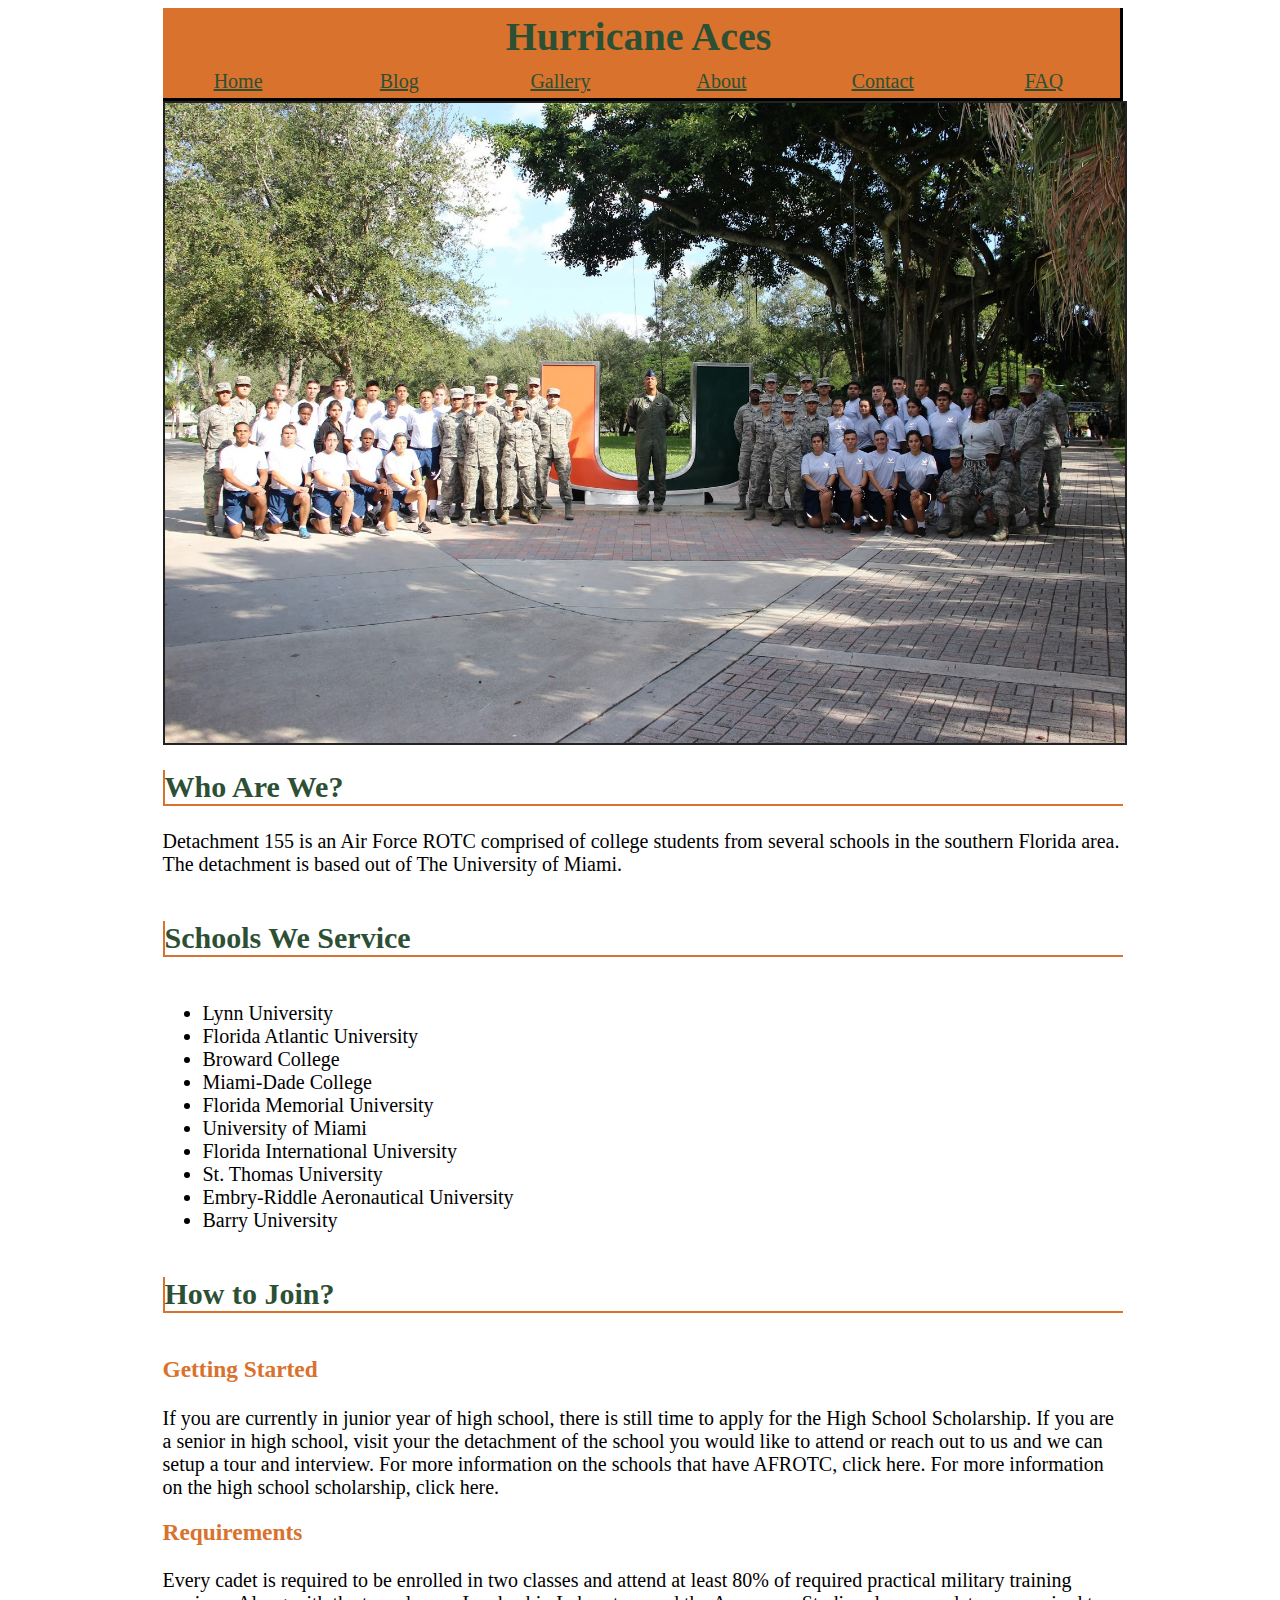
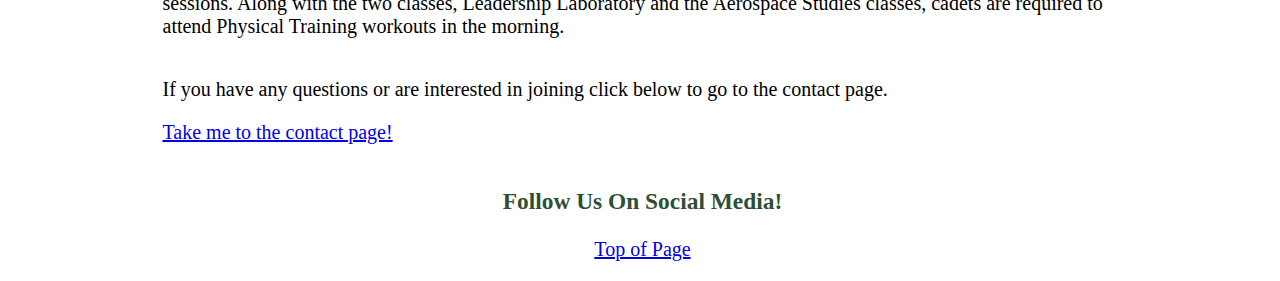
<file: about.html>
<!DOCTYPE>
<html lang="en">
<head>
  <meta charset="UTF-8"/>
  <title>Hurricane Aces</title>
  <link href="css/style.css" rel="stylesheet"/>
  <link rel="stylesheet" href="https://use.fontawesome.com/releases/v5.0.11/css/all.css" integrity="sha384-p2jx59pefphTFIpeqCcISO9MdVfIm4pNnsL08A6v5vaQc4owkQqxMV8kg4Yvhaw/" crossorigin="anonymous">
</head>

<body>
  <div id="wrapper">
  <header>
    <h1 id="top">Hurricane Aces</h1>
    <nav>
      <div id="home"><a href="index.html" class="home">Home</a></div>
      <div id="blog"><a href="blog.html" class="nav">Blog</a></div>
      <div id="gallery"><a href="gallery.html" class="gallery">Gallery</a></div>
      <div id="about"><a href="about.html" class="about">About</a></div>
      <div id="contact"><a href="contact.html" class="contact">Contact</a></div>
      <div id="faq"><a href="faq.html" class="faq">FAQ</a></div>
   </nav>
  </header>

  <main>

      <img src="images/det.jpg" alt="Picture of the Detachment" class="aboutimg"/>

      <section>
      <h2 id="waw">Who Are We?</h2>
        <article>
          <p>Detachment 155 is an Air Force ROTC comprised of college students from several schools in the southern Florida area. The detachment is based out of The University of Miami. </p>
        </article>

      </section>


      <h2 id="sws">Schools We Service</h2>
        <article>
          <ul>
            <li>Lynn University</li>
            <li>Florida Atlantic University</li>
            <li>Broward College</li>
            <li>Miami-Dade College</li>
            <li>Florida Memorial University</li>
            <li>University of Miami</li>
            <li>Florida International University</li>
            <li>St. Thomas University</li>
            <li>Embry-Riddle Aeronautical University</li>
            <li>Barry University</li>
          </ul>
        </article>


      <h2 id="htj">How to Join?</h2>

        <article>
          <h3>Getting Started</h3>
            <p>If you are currently in junior year of high school, there is still time to apply for the High School Scholarship. If you are a senior in high school, visit your the detachment of the school you would like to attend or reach out to us and we can setup a tour and interview. For more information on the schools that have AFROTC, click here. For more information on the high school scholarship, click here.
        </article>
        <article>
         <h3 id="req">Requirements</h3>
          <p>Every cadet is required to be enrolled in two classes and attend at least 80% of required practical military training sessions. Along with the two classes, Leadership Laboratory and the Aerospace Studies classes, cadets are required to attend Physical Training workouts in the morning.</p>
        </article>

        <article>
          <p>If you have any questions or are interested in joining click below to go to the contact page.</p>
          <p><a href="contact.html">Take me to the contact page!</a></p>
        </article>

    </section>
  </main>
</body>

<footer>
  <h3 id="foot">Follow Us On Social Media!</h3>
  <a href="https://www.facebook.com/AFROTCDET155"><i class="fab fa-facebook-square" class="fb"></i></a>
  <p id="tp"><a href="#top">Top of Page</a></p>
</div>
</footer>
</html>
</file>
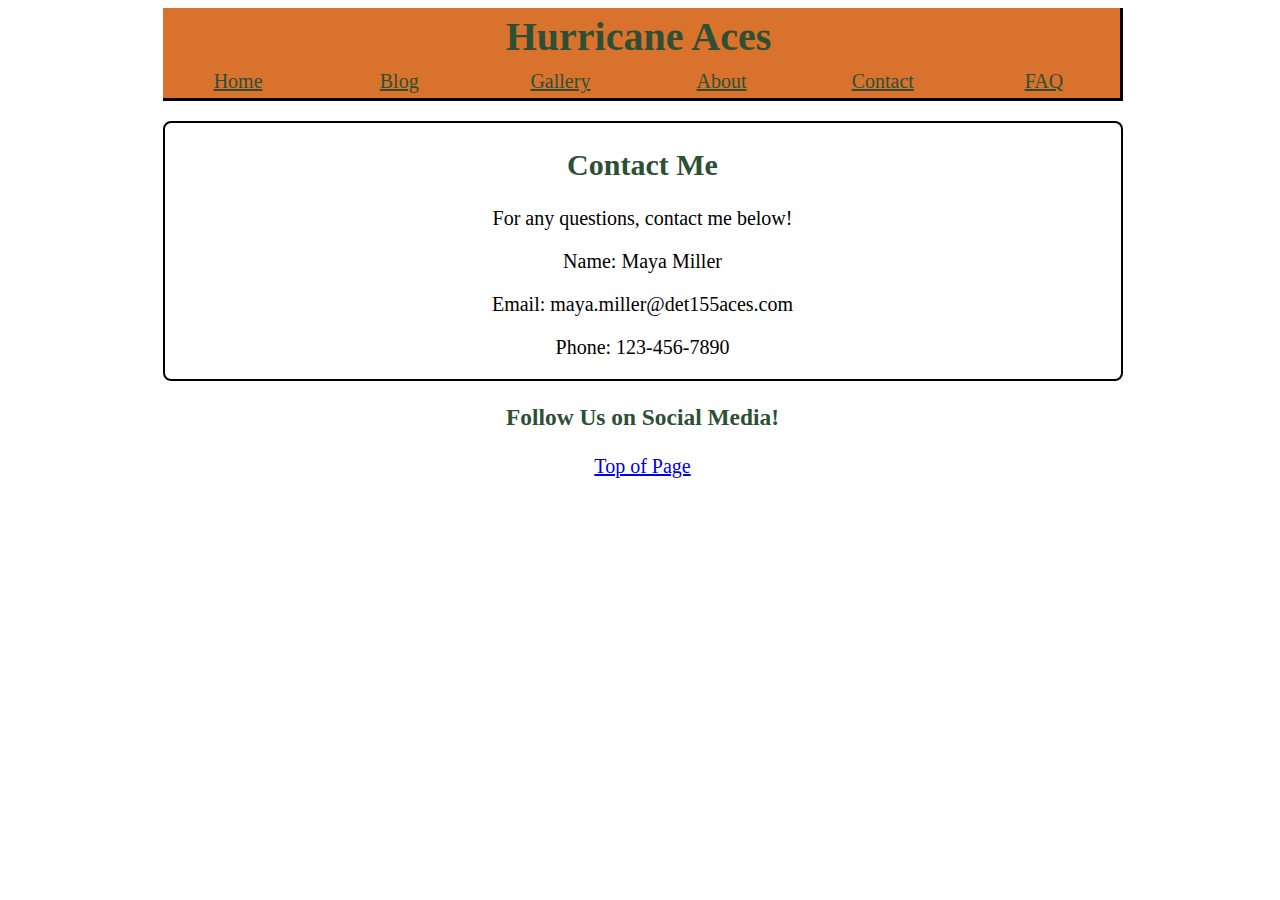
<file: contact.html>
<!DOCTYPE>
<html lang="en">
<head>
  <meta charset="UTF-8"/>
  <title>Hurricane Aces</title>
  <link href="css/style.css" rel="stylesheet"/>
  <link rel="stylesheet" href="https://use.fontawesome.com/releases/v5.0.11/css/all.css" integrity="sha384-p2jx59pefphTFIpeqCcISO9MdVfIm4pNnsL08A6v5vaQc4owkQqxMV8kg4Yvhaw/" crossorigin="anonymous">
</head>

<body>
  <div id="wrapper">
  <header>
    <h1 id="top">Hurricane Aces</h1>
    <nav>
      <div id="home"><a href="index.html" class="home">Home</a></div>
      <div id="blog"><a href="blog.html" class="nav">Blog</a></div>
      <div id="gallery"><a href="gallery.html" class="gallery">Gallery</a></div>
      <div id="about"><a href="about.html" class="about">About</a></div>
      <div id="contact"><a href="contact.html" class="contact">Contact</a></div>
      <div id="faq"><a href="faq.html" class="faq">FAQ</a></div>
   </nav>
  </header>

  <main>
    <section class="contact">
      <div id="contactbox">
        <h2>Contact Me</h2>
        <p>For any questions, contact me below!</p>
          <p>Name: Maya Miller</p>
          <p>Email: maya.miller@det155aces.com</p>
          <p>Phone: 123-456-7890</p>
        </div>

    </section>
  </main>
</body>
<footer>
  <h3>Follow Us on Social Media!</h3>
  <a href="https://www.facebook.com/AFROTCDET155"><i class="fab fa-facebook-square" class="fb"></i></a>
  <p id="tp"><a href="#top">Top of Page</a></p>
</div>
</footer>
</html>
</file>
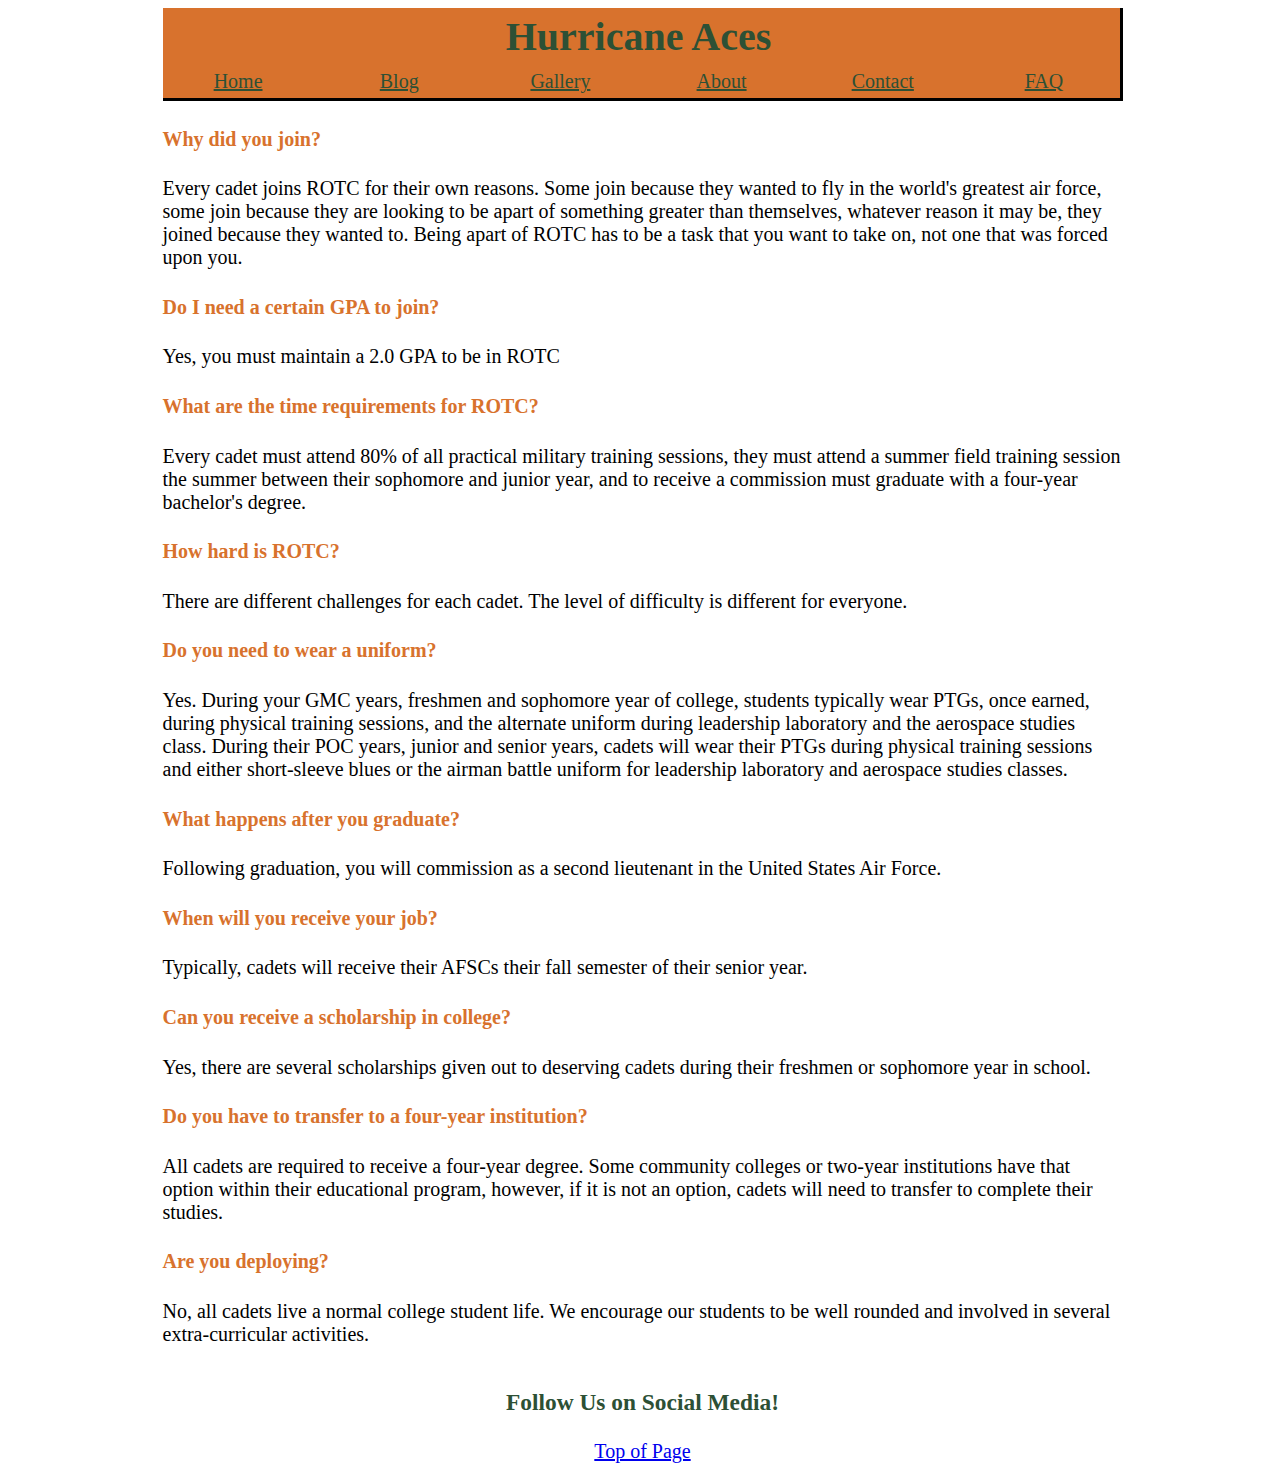
<file: faq.html>
<!DOCTYPE>
<html lang="en">
<head>
  <meta charset="UTF-8"/>
  <title>Hurricane Aces</title>
  <link href="css/style.css" rel="stylesheet"/>
  <link rel="stylesheet" href="https://use.fontawesome.com/releases/v5.0.11/css/all.css" integrity="sha384-p2jx59pefphTFIpeqCcISO9MdVfIm4pNnsL08A6v5vaQc4owkQqxMV8kg4Yvhaw/" crossorigin="anonymous">

</head>

<body>
  <div id="wrapper">
  <header>
    <h1 id="top">Hurricane Aces</h1>
    <nav>
      <div id="home"><a href="index.html" class="home">Home</a></div>
      <div id="blog"><a href="blog.html" class="nav">Blog</a></div>
      <div id="gallery"><a href="gallery.html" class="gallery">Gallery</a></div>
      <div id="about"><a href="about.html" class="about">About</a></div>
      <div id="contact"><a href="contact.html" class="contact">Contact</a></div>
      <div id="faq"><a href="faq.html" class="faq">FAQ</a></div>
   </nav>
  </header>

  <main>
    <section id="faquest">

      <h4>Why did you join?</h4>
      <p>Every cadet joins ROTC for their own reasons. Some join because they wanted to fly in the world's greatest air force, some join because they are looking to be apart of something greater than themselves, whatever reason it may be, they joined because they wanted to. Being apart of ROTC has to be a task that you want to take on, not one that was forced upon you.</p>

      <h4>Do I need a certain GPA to join?</h4>
      <p>Yes, you must maintain a 2.0 GPA to be in ROTC</p>

      <h4>What are the time requirements for ROTC?</h4>
      <p>Every cadet must attend 80% of all practical military training sessions, they must attend a summer field training session the summer between their sophomore and junior year, and to receive a commission must graduate with a four-year bachelor's degree. </p>

      <h4>How hard is ROTC?</h4>
      <p>There are different challenges for each cadet. The level of difficulty is different for everyone.</p>

      <h4>Do you need to wear a uniform?</h4>
      <p>Yes. During your GMC years, freshmen and sophomore year of college, students typically wear PTGs, once earned, during physical training sessions, and the alternate uniform during leadership laboratory and the aerospace studies class. During their POC years, junior and senior years, cadets will wear their PTGs during physical training sessions and either short-sleeve blues or the airman battle uniform for leadership laboratory and aerospace studies classes.</p>

      <h4>What happens after you graduate?</h4>
      <p>Following graduation, you will commission as a second lieutenant in the United States Air Force.</p>

      <h4>When will you receive your job?</h4>
      <p>Typically, cadets will receive their AFSCs their fall semester of their senior year.</p>

      <h4>Can you receive a scholarship in college?</h4>
      <p>Yes, there are several scholarships given out to deserving cadets during their freshmen or sophomore year in school.</p>

      <h4>Do you have to transfer to a four-year institution?</h4>
      <p>All cadets are required to receive a four-year degree. Some community colleges or two-year institutions have that option within their educational program, however, if it is not an option, cadets will need to transfer to complete their studies.</p>

      <h4>Are you deploying?</h4>
      <p>No, all cadets live a normal college student life. We encourage our students to be well rounded and involved in several extra-curricular activities.</p>

    </section>
  </main>
  <footer>
    <h3>Follow Us on Social Media!</h3>
    <a href="https://www.facebook.com/AFROTCDET155"><i class="fab fa-facebook-square" class="fb"></i></a>
    <p id="tp"><a href="#top">Top of Page</a></p>
  </div>
  </footer>
</body>
</html>
</file>
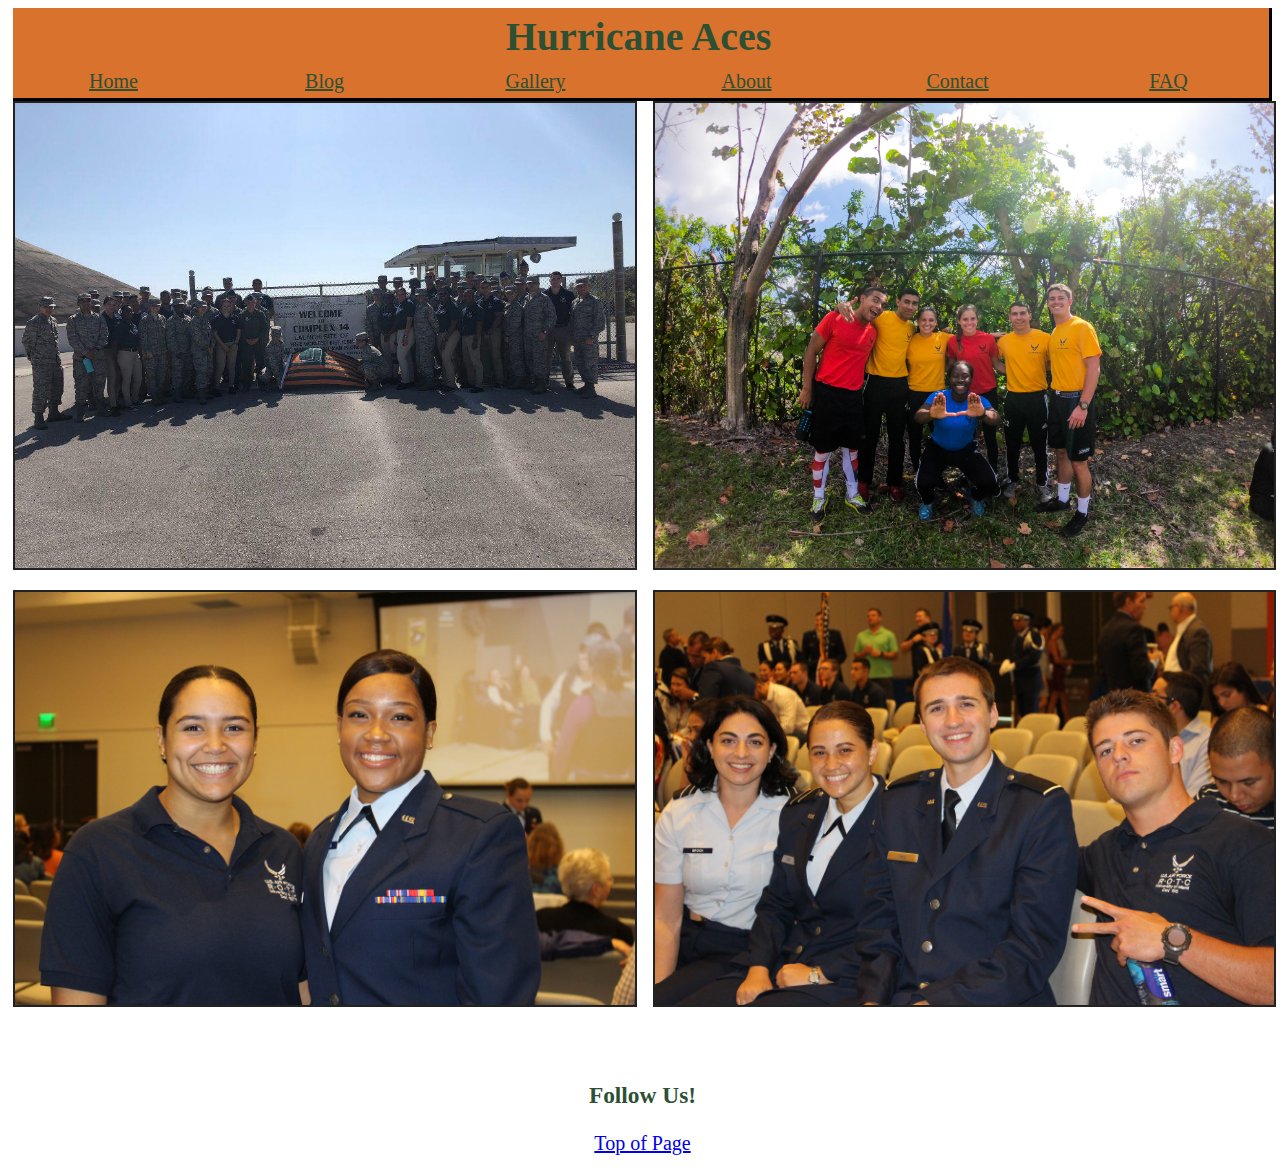
<file: gallery.html>
<!DOCTYPE>
<html lang="en">
<head>
  <meta charset="UTF-8"/>
  <title>Hurricane Aces</title>
  <link href="css/style.css" type="text/css" rel="stylesheet"/>
  <!-- <link href="css/gallery.css" type="text/css"
   rel="stylesheet"/> -->
   <link rel="stylesheet" href="https://use.fontawesome.com/releases/v5.0.11/css/all.css" integrity="sha384-p2jx59pefphTFIpeqCcISO9MdVfIm4pNnsL08A6v5vaQc4owkQqxMV8kg4Yvhaw/" crossorigin="anonymous">
  <script src="javascript/script.js"></script>
</head>

<body>
  <header>
    <h1 id="top">Hurricane Aces</h1>
    <nav>
      <div id="home"><a href="index.html" class="home">Home</a></div>
      <div id="blog"><a href="blog.html" class="nav">Blog</a></div>
      <div id="gallery"><a href="gallery.html" class="gallery">Gallery</a></div>
      <div id="about"><a href="about.html" class="about">About</a></div>
      <div id="contact"><a href="contact.html" class="contact">Contact</a></div>
      <div id="faq"><a href="faq.html" class="faq">FAQ</a></div>
    </nav>
  </header>


  <main>
      <div class="slideshow">
       <div id="based"><img src="images/basedet.jpg" alt="Base Visit"></div>
       <div id="rp"><img src="images/romeropatrick.jpg" alt="Romero and Patrick"></div>
       <div id="umropes"><img src="images/umrc1.jpg" alt="UM Ropes Course sans POC"></div>
       <div id="um"><img src="images/bczf.jpg" alt="Brock, Clode, Zoll, and Few"></div>
     </div>

  </main>

  <footer>
    <h3>Follow Us!</h3>
    <a href="https://www.facebook.com/AFROTCDET155"><i class="fab fa-facebook-square" class="fb"></i></a>
    <p id="tp"><a href="#top">Top of Page</a></p>
  </footer>
</body>

</html>
</file>
<file: css/style.css>
body{
  font-size: 20px;
  overflow: scroll;
  padding-left: 5px;
  /* margin: 0; */
}

body h2{
  color: rgb(45,80,53);
}

body h3{
  color: rgb(216,114,45);
}
#wrapper {
  max-width: 960px;
  margin: 0 auto;
}



img{
  max-width: 100%;
  height: auto;
  border: 2px solid #222;
}

/* structure */

header h1 {
  padding-top: 5px;
  margin: 0;
  padding-bottom: 5px;
  text-align: center;
  color: rgb(45,80,53);
  background-color: rgb(216,114,45);
  padding-right: 5px;
  border-right-style: outset;
  border-color: rgb(45,80,53);

}


nav{
  display: grid;
  grid-template-columns: repeat(6, 1fr);
  grid-template-rows: auto;
  grid-gap: 1em;
  padding: 5px;
  text-align: center;
  background-color: rgb(216,114,45);
  padding-right: 5px;
  border-bottom-style: outset;
  border-right-style: outset;
  border-color: rgb(45,80,53);
}

nav a{
color: rgb(45,80,53);
border-right: 1px solid rgb(216,114,45);
border-left: 1px solid rgb(216,114,45);
}

nav a:visited{
color: black;
}

nav a:hover{
color: white;
border-right: 1px solid white;
border-left: 1px solid white;
}

nav a:active{
color: white;
}

main{
display: grid;
}

main h1{
  text-align: center;
}

/* main img{
  display: block;
  margin-left: auto;
  margin-right: auto;
  width: 50%;
  border-radius: 8px;
  border-color: white;
} */


footer{
  text-align: center;
}

footer h3{
  color: rgb(45,80,53);
}

/* id */


#home{
grid-column: 1;
}

#blog{
  grid-column: 2;
}

#gallery{
  grid-column: 3;
}

#about{
  grid-column: 4;
}

#contact{
  grid-column: 5;
}

#faq{
  grid-column: 6;
}



#hh{
  text-align:center;
}

#featarticle{
  display: grid;
  grid-template-columns: repeat(2,1fr);
  grid-template-rows: auto;
  grid-gap: 1em;
  padding-bottom: 5px
}

#faimg{
grid-column: 1;
grid-row-start: 1;
grid-row-end: 2;
}

#itelist{
  grid-column: 2;
}

#featarticle h2{
  grid-column: 1/-1;
  margin-bottom: 0;
  border-bottom: 2px solid rgb(216, 114, 45);
  border-left: 2px solid rgb(216, 114, 45);
}

#featarticle h3{
  margin-top: 0;
  grid-column: 2/-1;
  margin-bottom: 0;
  padding-bottom: 0;
  border-bottom: 2px solid rgb(45,80, 53);
  border-right: 2px solid rgb(45,80,53);

}
#featarticle ul{
  list-style: none;
  padding-left: 5px;
  padding-top: 0;
  margin-top: 15px;
  border-left: 2px solid rgb(45, 80, 53);

}

#featarticle li{
  margin-bottom: 5px;
}

#featarticle img{
  margin-top: 0;
}

#itelist h2{
  padding-bottom: 0;
  margin-bottom: 0;
  margin-top: 0;
}


#featarticle img{
  border-radius: 8px;
  width: 100%;
  height: auto;

}


#req{
  margin-top: 0;
}

#htj{
  margin-bottom: 20px;
  border-bottom: 2px solid rgb(216,114,45);
  border-left: 2px solid rgb(216,114,45);
}

#waw{
  border-bottom: 2px solid rgb(216, 114,45);
  border-left: 2px solid rgb(216,114,45);
}

#sws{
  border-bottom: 2px solid rgb(216,114,45);
  border-left: 2px solid rgb(216,114,45);
}

#faquest h4{
  color: rgb(216,114,45);
}

#based{
  grid-column: 1;
}

#umropes{
  grid-column: 2;

}

#rp{
  grid-row: 2;
}

#um{
  grid-column: 2;
  grid-row: 2;
}

#blognews{
  display: grid;
  grid-template-columns: repeat(2,1fr);
  grid-template-rows: auto;
  grid-gap: 1em;
  padding-bottom: 5px
}

#blognews h2{
  grid-column: 1/-1;
  margin-bottom: 0;
  border-bottom: 2px solid rgb(216, 114, 45);
  border-left: 2px solid rgb(216, 114, 45);

}

#blognews img{
  border-radius: 8px;
  width: 100%;
  height: auto;
}

#blognews h3{
  margin-top: 0;
  grid-column: 2/-1;
  margin-bottom: 0;
  padding-bottom: 0;
  border-bottom: 2px solid rgb(45,80, 53);
  border-right: 2px solid rgb(45,80,53);
}

#janimg{
  grid-column: 1;
  grid-row-start: 1;
  grid-row-end: 2;
}

#blognews ul{
  list-style: none;
  padding-left: 5px;
  padding-top: 0;
  margin-top: 15px;
  border-left: 2px solid rgb(45, 80, 53);
}

#blognews{
  display: grid;
  grid-template-columns: repeat(2,1fr);
  grid-template-rows: auto;
  grid-gap: 1em;
  padding-bottom: 5px
}

#blognews2{
  display: grid;
  grid-template-columns: repeat(2,1fr);
  grid-template-rows: auto;
  grid-gap: 1em;
  padding-bottom: 5px
}

#blognews2 h2{
  grid-column: 1/-1;
  margin-bottom: 0;
  color: rgb(216,114,45);
  border-bottom: 2px solid rgb(45,80,53);
  border-left: 2px solid rgb(45,80,53);

}

#blognews2 img{
  border-radius: 8px;
  width: 100%;
  height: auto;
}

#blognews2 h3{
  color: rgb(45,80,53);
  margin-top: 0;
  grid-column: 2/-1;
  margin-bottom: 0;
  padding-bottom: 0;
  border-bottom: 2px solid rgb(216,114,45);
  border-right: 2px solid rgb(216,114,45);
}

#febimg{
  grid-column: 1;
  grid-row-start: 1;
  grid-row-end: 2;
}



#blognews2 ul{
  list-style: none;
  padding-left: 5px;
  padding-top: 0;
  margin-top: 15px;
  border-left: 2px solid rgb(216,114,45);
}




#blognews3{
  display: grid;
  grid-template-columns: repeat(2,1fr);
  grid-template-rows: auto;
  grid-gap: 1em;
  padding-bottom: 5px
}

#blognews3 h2{
  grid-column: 1/-1;
  margin-bottom: 0;
  border-bottom: 2px solid rgb(216, 114, 45);
  border-left: 2px solid rgb(216, 114, 45);

}

#blognews3 img{
  border-radius: 8px;
  width: 100%;
  height: auto;
}

#blognews3 h3{
  margin-top: 0;
  grid-column: 2/-1;
  margin-bottom: 0;
  padding-bottom: 0;
  border-bottom: 2px solid rgb(45,80, 53);
  border-right: 2px solid rgb(45,80,53);
}

#marimg{
  grid-column: 1;
  grid-row-start: 1;
  grid-row-end: 2;
}

#blognews3 ul{
  list-style: none;
  padding-left: 5px;
  padding-top: 0;
  margin-top: 15px;
  border-left: 2px solid rgb(45, 80, 53);
}

#contactbox{
  border-radius: 8px;
  border: 2px solid black;
  margin-top: 20px;
}




/*classes */

.ssblog{

}

.slideshow{
  display: grid;
  grid-template-columns: repeat(2,1fr);
  grid-template-rows: repeat(2, 1fr);
  grid-gap: 1em;
}



.logocontain{
  position: relative;
  width: 100%;
}

.image{
  display: block;
  margin-left: auto;
  margin-right: auto;
  width: 50%;
  height: auto;
  border-radius: 8px;
  border-color: white;
  padding-bottom: 20px;
}

/* .over{
  position: absolute;
  top: 0;
  left: 0;
  height: 100%;
  width: 100%;
  opacity: 0;
  z-index: 10;
  transition: .5s ease;
  background-color: white;
} */

.logocontain:hover .over{
  opacity: 1;
}

/* .text{
  margin-left: auto;
  margin-right: auto;
  left: 0;
  top: 0;
  width: 100%;
  height: 100%;
  position: absolute;
  z-index: 5;
  transform: translate(-25%, -25%);
  border-radius: 8px;
  border-color: white;
} */


.ss{
  display: grid;
  grid-template-columns: repeat(2,1fr);
  grid-template-rows: auto;
  padding-top: 20px;
  grid-gap: 1em;
  padding-left: 5px;
}

.ss h2{
  margin-bottom: 5px;
  border-bottom: 2px solid rgb(216, 114, 45);
  border-left: 2px solid rgb(216,114,45);
}
.spottext{
  grid-column: 1;
  padding-top: 0;
}

.as{
  border-radius: 8px;

}


.spot{
  grid-column: 2;
  padding-left: 5px;
  margin-top: 0;
}


.ss p{
  margin-top: 0;
  margin-bottom: 0;
}



.aboutimg{
  width: 100%;
}

.fab{
  font-size: 3.25em;
  color: black;
}

.fab a{
  color: black;
}

.fab a:visited{
  color: blue;
}

.fab a:hover{
  color: red;
}

.fab a:active{
  color: rgb(216, 114, 45);
}



.cadmon{
  display: grid;
  grid-template-columns: auto;
  grid-template-rows: auto;
  grid-gap: 20px;
}

.cadmon h2{
  text-align: center;
  padding-left: 5px;
  padding-bottom: 0;
  margin-bottom: 0;
  border-left: 2px solid rgb(216, 114, 45);
  border-right: 2px solid rgb(216,114,45);
  border-bottom: 2px solid rgb(216,114,45);
}

.cadetimg{
  border-radius: 8px;


}

.cmtext{
  padding-left: 5px;
  border-left: 2px solid rgb(216,114,45);
  border-bottom: 2px solid rgb(216, 114,45);
  margin-bottom: 0px;
}

.cmtext2{
  padding-top: 0px;
  padding-left: 5px;
  border-right: 2px solid rgb(45,80,53);
  border-bottom: 2px solid rgb(45,80,53);

}

.contact {
  text-align: center;
}



/*
.slideshow{
  max-width:1000px;
  position: relative;
  margin: auto;
}

.slides{
  display: none;
}

.previous, .next{
  cursor: pointer;
  position: absolute;
  top: 50%;
  width: auto;
  margin-top: -22px;
  padding: 16px;
  color: white;
  font-weight: bold;
  font-size: 18px;
  transition: .5s ease;
  border-radius: 0 4px 4px 0;
}

.next{
right: 0;
border-radius: 4px 0 0 4px;

}

.prev:hover, .next:hover{
  background-color: rgba(0,0,0,0.8)
}

.text{
  color: #f2f2f2;
  font-size: 15px;
  padding: 8px 12px;
  position: absolute;
  bottom: 8px;
  width: 100%;
  text-align: center;
}

.fade{
  -webkit-animation-name: fade;
  -webkit-animation-duration: 1.5s;
  animation-name: fade;
  animation-duration: 1.5s;
}

@-webkit-keyframes fade{
  from { opacity: .4}
  to { opacity: 1}
}

@keyframes fade{
  from {opacity: .4}
  to {opacity: 1}
} */
</file>
<file: css/gallery.css>
.slideshow{
  max-width:1000px;
  position: relative;
  margin: auto;
}

.slides{
  display: none;
}

.previous, .next{
  cursor: pointer;
  position: absolute;
  top: 50%;
  width: auto;
  margin-top: -22px;
  padding: 16px;
  color: white;
  font-weight: bold;
  font-size: 18px;
  transition: .5s ease;
  border-radius: 0 4px 4px 0;
}

.next{
right: 0;
border-radius: 4px 0 0 4px;

}

.prev:hover, .next:hover{
  background-color: rgba(0,0,0,0.8)
}

.text{
  color: #f2f2f2;
  font-size: 15px;
  padding: 8px 12px;
  position: absolute;
  bottom: 8px;
  width: 100%;
  text-align: center;
}

.fade{
  -webkit-animation-name: fade;
  -webkit-animation-duration: 1.5s;
  animation-name: fade;
  animation-duration: 1.5s;
}

@-webkit-keyframes fade{
  from { opacity: .4}
  to { opacity: 1}
}

@keyframes fade{
  from {opacity: .4}
  to {opacity: 1}
}
</file>
